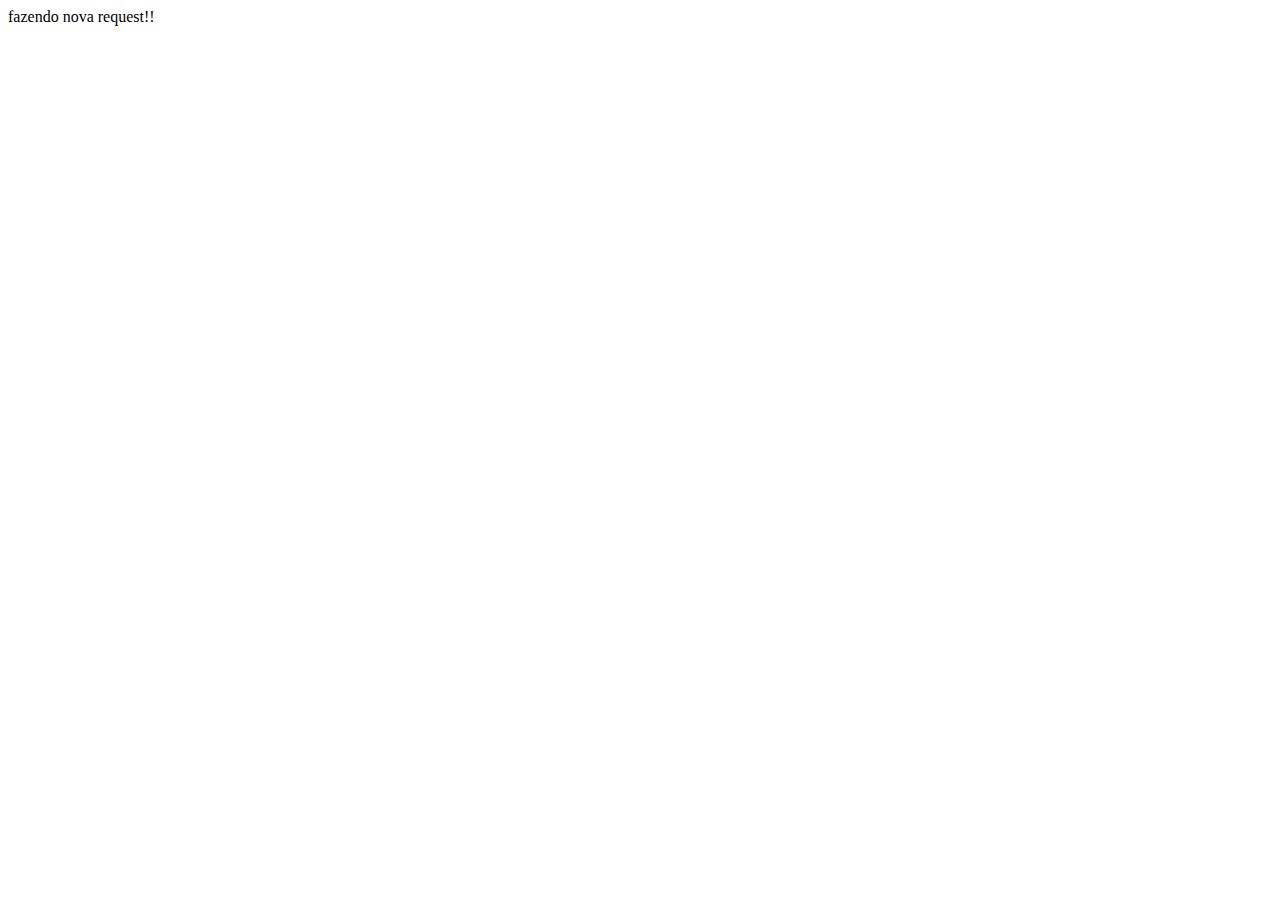
<file: caelumpic/src/index.html>
<!doctype html>
<html lang="en">
<head>
  <meta charset="utf-8">
  <title>Caelumpic</title>
  <base href="/">

  <meta name="viewport" content="width=device-width, initial-scale=1">
  <link rel="icon" type="image/x-icon" href="favicon.ico">
</head>
<body>
  <app-root>fazendo nova request!!</app-root>
</body>
</html>
</file>
